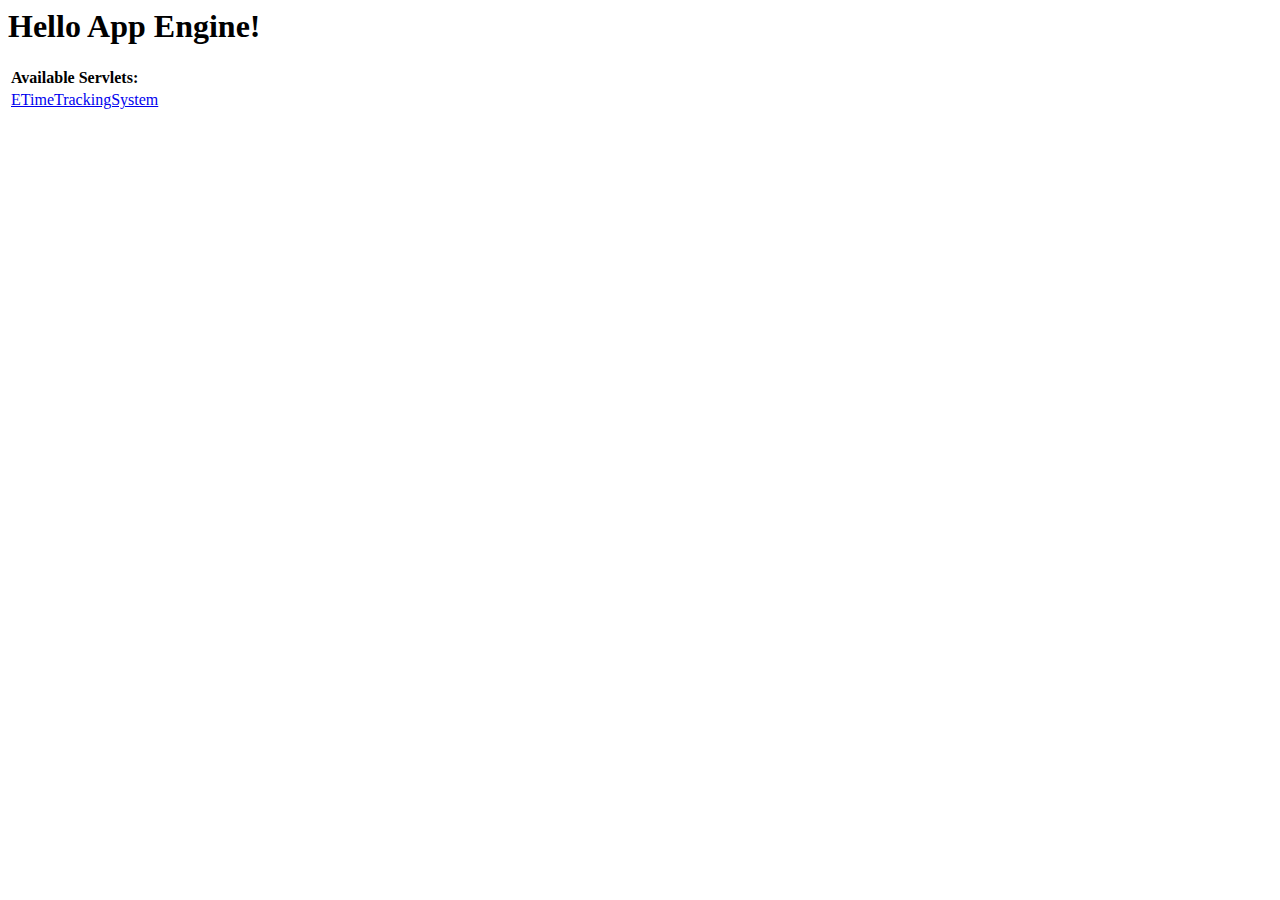
<file: war/index.html>
<!DOCTYPE HTML PUBLIC "-//W3C//DTD HTML 4.01 Transitional//EN">
<!-- The HTML 4.01 Transitional DOCTYPE declaration-->
<!-- above set at the top of the file will set     -->
<!-- the browser's rendering engine into           -->
<!-- "Quirks Mode". Replacing this declaration     -->
<!-- with a "Standards Mode" doctype is supported, -->
<!-- but may lead to some differences in layout.   -->

<html>
  <head>
    <meta http-equiv="content-type" content="text/html; charset=UTF-8">
    <title>Hello App Engine</title>
  </head>

  <body>
    <h1>Hello App Engine!</h1>
	
    <table>
      <tr>
        <td colspan="2" style="font-weight:bold;">Available Servlets:</td>        
      </tr>
      <tr>
        <td><a href="etimetrackingsystem">ETimeTrackingSystem</a></td>
      </tr>
    </table>
  </body>
</html>
</file>
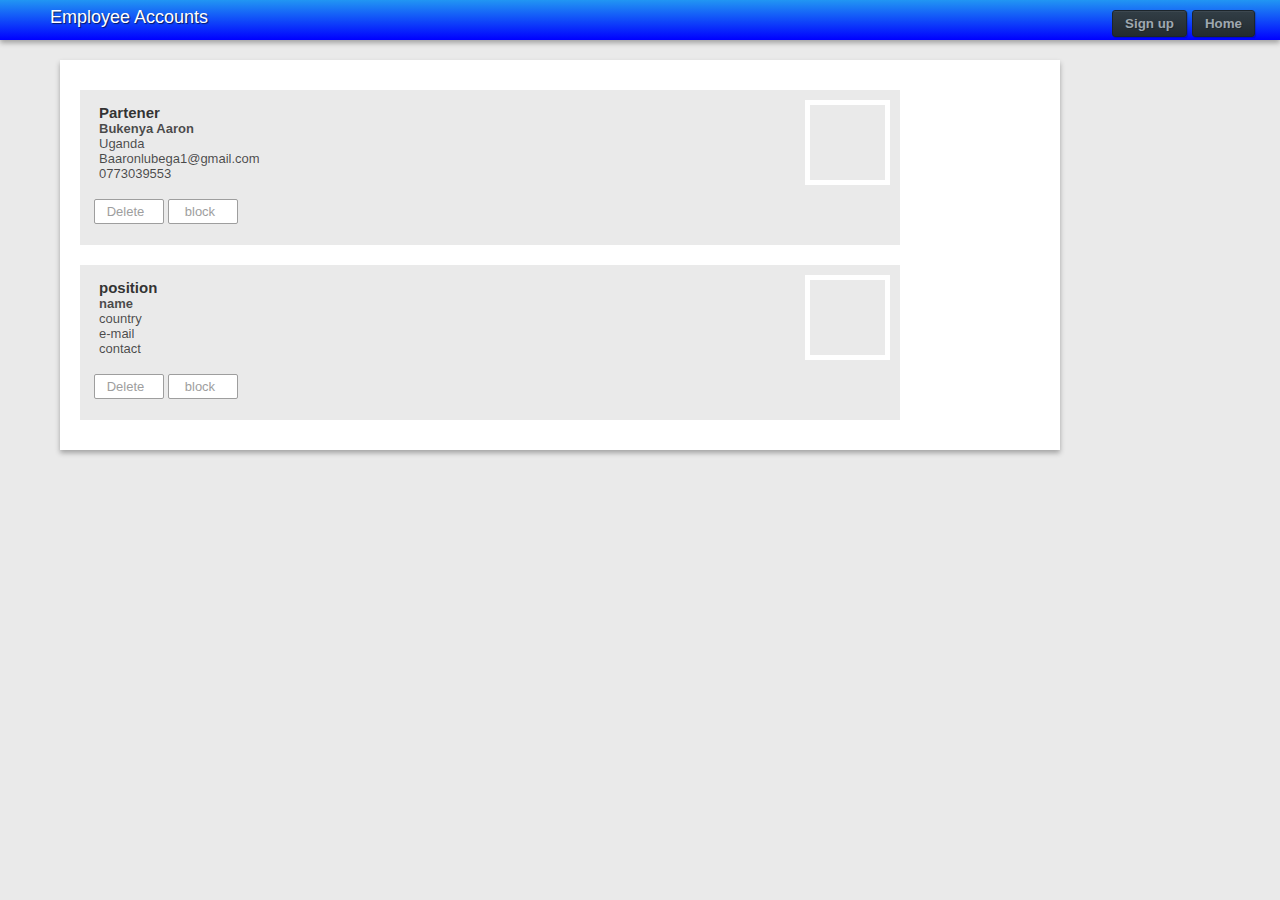
<file: war/accounts.html>
<html>
<head>
<meta charset="utf-8">
<title>Empoloyee Accounts</title>
<link href="signup.css" rel="stylesheet" type="text/css">
</head>
<body class="accountsBody">
<div class="wrapper">
<div class="header">
Employee Accounts <button class="button">Home</button><button class="button">Sign up</button>
</div>
<div class="maincontent">
<div class="employeeAccounts">
	<div class="account">
		<div class="profile"></div>
		<form>
		<div class="details">
			<label class="position">Partener</label><br>
			<label class="empolyeeName">Bukenya Aaron</label><br>
			<label class="employeeNationality">Uganda</label><br>
			<label class="employeeMail">Baaronlubega1@gmail.com</label><br>
			<label class="empolyeeContact">0773039553</label><br><br>
		</div>
		<div><input type="submit" value="Delete" name="delete" class="delete"> <input type="submit" value="block" name="block" class="block"></div>
	    </form>
	</div>
	<div class="account">
		<div class="profile"></div>
		<form>
		<div class="details">
			<label class="position">position</label><br>
			<label class="empolyeeName">name</label><br>
			<label class="employeeNationality">country</label><br>
			<label class="employeeMail">e-mail</label><br>
			<label class="empolyeeContact">contact</label><br><br>
		</div>
		<div>
			<input type="submit" value="Delete" name="delete" class="delete"> <input type="submit" value="block" name="block" class="block">
		</div>
	    </form>
	</div>
<div>
</div>
<div class="footer"></div>
</div>
</body>
</html>
</file>
<file: war/signup.css>
@charset "utf-8";
body{
	margin:0px;
	font-family: 'Open Sans', sans-serif;
}

input,textarea,select {
  font-family: 'Open Sans', sans-serif;
  font-size: 16px;
  color: #4c4c4c;
}
.wrapper {
	margin:0px;
	position:relative;
}
.header {
	padding-right: 20px;
	padding-left: 50px;
	margin:0px;
	/*width: 1366px;*/
	font-size: 16px;
	line-height: 35px;
	height: 40px;
	background-color:#2196f3;
	background: -webkit-linear-gradient(top, #2196f3 0%,#0000ff 100%);
    background: -moz-linear-gradient(top, #2196f3 0%,#0000FF 100%);
    background: -o-linear-gradient(top, #2196f3 0%,#0000FF 100%);
    background: -ms-linear-gradient(top, #2196f3 0%,#0000FF 100%);
    background: linear-gradient(top, #2196f3 0%,#0000FF 100%);
	color:rgba(0,0,0,0.8);
	-moz-box-shadow: 0px 3px 5px rgba(0,0,0,0.3);
	-ms-box-shadow: 0px 3px 5px rgba(0,0,0,0.3);
	-o-box-shadow: 0px 3px 5px rgba(0,0,0,0.3);
	-webkit-box-shadow: 0px 3px 5px rgba(0,0,0,0.3);
	box-shadow: 0px 3px 5px rgba(0,0,0,0.3);
	color: #ffffff;
	font-family: font-family: 'Open Sans', sans-serif;
	font-size: 18px;
	-moz-text-shadow: 1px 1px 1px rgba(0,0,0,.6);
	-webkit-text-shadow: 1px 1px 1px rgba(0,0,0,.6);
	-o-text-shadow: 1px 1px 1px rgba(0,0,0,.6);
	-ms-text-shadow: 1px 1px 1px rgba(0,0,0,.6);
	text-shadow: 1px 1px 1px rgba(0,0,0,.6);
}
.tittle{
	font-family: 'PT Sans', sans-serif;
	font-size: 30px;
	color: rgba(0,0,0,.7);
	text-align: center;
}
p{
	color:rgba(0,0,0,0.9);
	font-weight: 600px;
	font-size:16px;
	}
.maincontent{
	padding-top: 0px;	
	margin:0 auto;
	width: 1200px;
	height:auto;
	margin-top: 0px;
}
.maincontent p{
	line-height: 0px;
}
.sign_form{
	float: right;
	margin-top: 20px;
	margin-bottom: 20px;
	width: 625px;
	padding: 50px;
	margin-left: 0px;
	font-family: font-family: 'Open Sans', sans-serif;
	background-color:#EAEAEA;
}
form{
	padding: 4px;
}
.signup h1{
	color: rgba(0,0,0,0.8);
}
.form-group{
	padding-bottom: 10px;
}
.errorMeassge2{
	color: red;
}
a{
	text-decoration: none;
	color: #2196f3;
}
label{
	color:rgba(0,0,0,0.9);
	font-weight:500px;
	font-size:13px;
	}
input, select{	
	height:30px;
	width:625px;
	border: 1px solid #ccc;
	padding-left: 5px;
	color:#575757;
    border-radius: 3px;
	padding:2px;
	padding-right:9px;
	font-size: 13px;
}
input:focus, select:focus{
	outline: none;
    /*border-color: #9ecaed;*/
    box-shadow: 0 0 10px #9ecaed;
}
input[name="phy_address"],input[type="number"],input[type="date"],input[type="password"],input[name="email"],input[name="telephone"],input[name="date"],input[name="year"], input[name="number"], input[name="phone"]{
	width: 619px;
	height: 23px;
	border: 1px solid #ccc;
	padding-left: 5px;
	color:#575757;
    border-radius: 3px;
	padding:2px;
}
input[name="firstname"], input[name="lastname"]{
	width:310px;
	height: 30px;
	border: 1px solid #ccc;
	padding-left: 5px;
	color:#575757;
    border-radius: 3px;
	padding:2px;
} 
input[name="date"]{
	width:147px;
	margin-right: 25px;
}
input[name="year"]{
	width:147px;
}
input[name="month"]{
	width:147px;
	height: 23px;
	margin-right: 25px;
}
input[type="checkbox"]{
	width: 15px;
	height: 15px;

}
input:required:valid{
	background-size:25px,25px;
	border-color: rgba(0,0,255,0.6);}
	
input[type="email"]:-moz-placeholder {
	float:right;
	margin-right:30px;}


.sidebar{
	margin-top: 60px;
	margin-left: 30px;
	padding: 10px;
	font-family: 'PT Sans', sans-serif;
	font-size: 25px;
	color: rgba(0,0,0,.7);
	width: 400px;
	text-align: center;
}
.errorFields { 
    outline: none;
    border-color: red;
    box-shadow: 0 0 10px #ff0000;
}
span{
	margin-left: 5px;
	color: red;
	font-size: 11px;
	z-index: 2px;
	position: absolute;
}
.lastDetails{
	margin-left: 320px;
}
.register{
 	border: none;
	line-height: 25px;
	color:rgba(255,255,255,1);
	margin: 0px;
	float: right;
	top: 20px;
	height: 30px;
	width: 100px;
	text-align: center;
	background-color:#2196f3;
	text-decoration:none;
	font-weight:400;
	cursor: pointer;
}




/*account page content*/
.accountsBody{
	background-color: #EAEAEA;
	font-family: font-family: 'Open Sans', sans-serif;
}
.employeeAccounts{
	font-family: font-family: 'Open Sans', sans-serif;
	margin: 0, auto;
	margin: 20px;
	width: 1000px;
	background-color: #ffffff;
	padding-top: 10px;
	padding-bottom: 10px;
	-moz-box-shadow: 0px 3px 5px rgba(0,0,0,0.3);
	-ms-box-shadow: 0px 3px 5px rgba(0,0,0,0.3);
	-o-box-shadow: 0px 3px 5px rgba(0,0,0,0.3);
	-webkit-box-shadow: 0px 3px 5px rgba(0,0,0,0.3);
	box-shadow: 0px 3px 5px rgba(0,0,0,0.3);
}
.account{
	font-family: font-family: 'Open Sans', sans-serif;
	width: 800px;
	background-color: #EAEAEA;
	padding: 10px;
	padding-bottom: 1px;
	margin: 20px;
}
.profile{
	float: right;
	width: 75px;
	height: 75px;
	border: 5px solid #ffffff;
}
.delete{
	width: 70px;
	height: 25px;
	border: 1px solid #9e9e9e;
	border-radius: 2px;
	text-align: center;
	color: #9e9e9e;
	background-color: #ffffff;
	font-size: 13px;
	cursor: pointer;
}
.delete:hover{
	color: rgba(0,0,0,.6);
	font-weight: bold;
	border: 2px solid #9e9e9e;
}
.block{
	width: 70px;
	height: 25px;	
	border: 1px solid #9e9e9e;
	border-radius: 2px;
	text-align: center;
	color: #9e9e9e;
	background-color: #ffffff;
	font-size: 13px;
	cursor: pointer;
}
.block:hover{
	color: rgba(0,0,0,.6);
	font-weight: bold;
	border: 2px solid #9e9e9e;
}
.account label{
	margin: 5px;
}
.position{
	font-weight: bold;
	color: rgba(0,0,0, .8);
	font-size: 15px;
}
.empolyeeName{
	font-weight: bold;
	color: rgba(0,0,0, .7);
	font-size: 13px;
}
.employeeNationality, .employeeMail, .empolyeeContact{
	color: rgba(0,0,0, .7);
	font-size: 13px;	
}

.button {
	margin-right: 5px;
	margin-top: 10px;
	float: right;
    outline: 0;
    padding: 5px 12px;
    display: block;
    color: #9fa8b0;
    font-weight: bold;
    text-shadow: 1px 1px #1f272b;
    border: 1px solid #1c252b;
    border-radius: 3px;
    -moz-border-radius: 3px;
    -webkit-border-radius: 3px;
    background: #232B30; /* old browsers */
    background: -moz-linear-gradient(top, #3D4850 3%, #313d45 4%, #232B30 100%); /* firefox */
    background: -webkit-gradient(linear, left top, left bottom, color-stop(3%,#3D4850), color-stop(4%,#313d45), color-stop(100%,#232B30)); /* webkit */
    filter: progid:DXImageTransform.Microsoft.gradient( startColorstr='#3D4850', endColorstr='#232B30',GradientType=0 ); /* ie */
    box-shadow: 1px 1px 1px rgba(0,0,0,0.2); /* CSS3 */
    -moz-box-shadow: 1px 1px 1px rgba(0,0,0,0.2); /* Firefox */
    -webkit-box-shadow: 1px 1px 1px rgba(0,0,0,0.2); /* Safari, Chrome */
}
.button:hover {
    color: #fff;
    background: #4C5A64; /* old browsers */
    background: -moz-linear-gradient(top, #4C5A64 3%, #404F5A 4%, #2E3940 100%); /* firefox */
    background: -webkit-gradient(linear, left top, left bottom, color-stop(3%,#4C5A64), color-stop(4%,#404F5A), color-stop(100%,#2E3940)); /* webkit */
    filter: progid:DXImageTransform.Microsoft.gradient( startColorstr='#4C5A64', endColorstr='#2E3940',GradientType=0 ); /* ie */
}
.button:active {
    background-position: 0 top;
    position: relative;
    top: 1px;
    color: #fff;
    padding: 6px 12px 4px;
    background: #20282D; /* old browsers */
    background: -moz-linear-gradient(top, #20282D 3%, #252E34 51%, #222A30 100%); /* firefox */
    background: -webkit-gradient(linear, left top, left bottom, color-stop(3%,#20282D), color-stop(51%,#252E34), color-stop(100%,#222A30)); /* webkit */
    filter: progid:DXImageTransform.Microsoft.gradient( startColorstr='#20282D', endColorstr='#222A30',GradientType=0 ); /* ie */
    -moz-box-shadow: 1px 1px 1px rgba(255,255,255,0.1); /* Firefox */
    -webkit-box-shadow: 1px 1px 1px rgba(255,255,255,0.1); /* Safari, Chrome */
    box-shadow: 1px 1px 1px rgba(255,255,255,0.1); /* CSS3 */
}
.error_div2{
	width: 100%;
	color: red;
	height: 50px;
	font-family: 'Open Sans', sans-serif;
}


/*employee number sh*****t */
.overlay{
	position: fixed;
  	top: 0;
  	left: 0;
  	width: 100%;
  	height: 100%;
  	z-index: 10;
  	background-color: rgba(0,0,0,0.8);	
}
.employeeNumber_div{
	font-size: 13px;
	margin:0 auto;
	margin-top: 150px;
	background: #ffffff;
	width: 320px;
	border-radius: 5px;
	-moz-box-shadow: 0px 3px 5px rgba(0,0,0,0.3);
	-ms-box-shadow: 0px 3px 5px rgba(0,0,0,0.3);
	-o-box-shadow: 0px 3px 5px rgba(0,0,0,0.3);
	-webkit-box-shadow: 0px 3px 5px rgba(0,0,0,0.3);
	box-shadow: 0px 3px 5px rgba(0,0,0,0.3);
	padding-bottom: 10px;
}
.small_header{
	padding-left: 30px;
	line-height: 30px;
	height: 30px;
	color: #ffffff;
	background: #4c4e5a;
    background: -webkit-linear-gradient(top, #4c4e5a 0%,#2c2d33 100%);
    background: -moz-linear-gradient(top, #4c4e5a 0%,#2c2d33 100%);
    background: -o-linear-gradient(top, #4c4e5a 0%,#2c2d33 100%);
    background: -ms-linear-gradient(top, #4c4e5a 0%,#2c2d33 100%);
    background: linear-gradient(top, #4c4e5a 0%,#2c2d33 100%);
}
.emp_number{
	font-family: sans-serif;
	width: 100px;
	margin-left: 30px;
}
.employeeNumber_div label{
	margin-left: 30px;
	font-size: 14px;
}
.employeeNumber_div input[type="password"]{
	width: 250px;
	height: 20px;
}
.emp_button1, .emp_button{
	padding-bottom: 5px;
	font-size: 14px;
	border: none;
	line-height: 25px;
	color:rgba(255,255,255,1);
	margin-top: 5px;
	margin-right: 10px;
	margin-bottom: 2px;
	top: 20px;
	height: 28px;
	width: 120px;
	text-align: center;
	background-color:#2196f3;
	text-decoration:none;
	font-weight:400;
	cursor: pointer;
}
.emp_button1{
	margin-left: 33px;
}
.errorMessage1{
	margin-left: 34px;
	color: red;
	height: 15px;
	margin-bottom: 3px;
}
</file>
